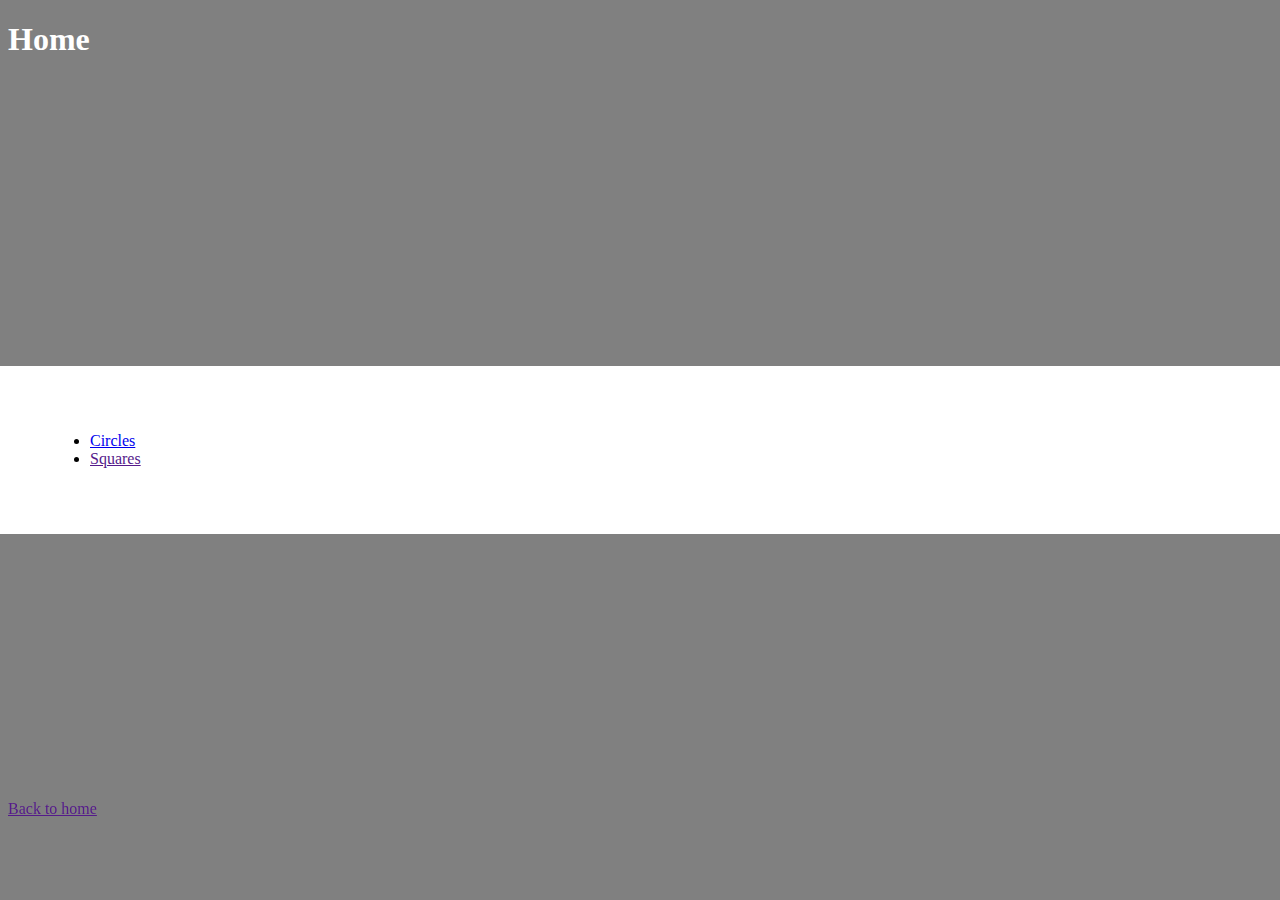
<file: index.html>
<!DOCTYPE html>
<html>

<head>
    <title>Shapes Home</title>
    <link rel="stylesheet" type="text/css" href="firstStyleSheet.css">
</head>

<body>
    <h1 class="textEdited">Home</h1>
    <div class="midDiv">
        <ul>
            <li><a href="circleHome/index.html">Circles</a></li>
            <li><a href="">Squares</a></li>
        </ul>
    </div>
    <div class="botDiv" class="textEdited" >
    	<a href="">Back to home</a>
    </div>
</body>

</html>
</file>
<file: firstStyleSheet.css>
body {
    background-color: #808080;
}

h1 {
	color: white;
}

.midDiv {
	position: absolute;
	left: 0;
	width: 100%;
	top: 50%;
	transform: translateY(-50%);
	background-color: white;
	border:1px;
	border-top: 2px black;
	border-bottom: 2px black;
	padding: 50px;
}

.botDiv {
  position: fixed;
  bottom: 0;
  left: 10;
  width: 300px;
  height: 100px
}

.textEdited {
    color: white;
}
</file>
